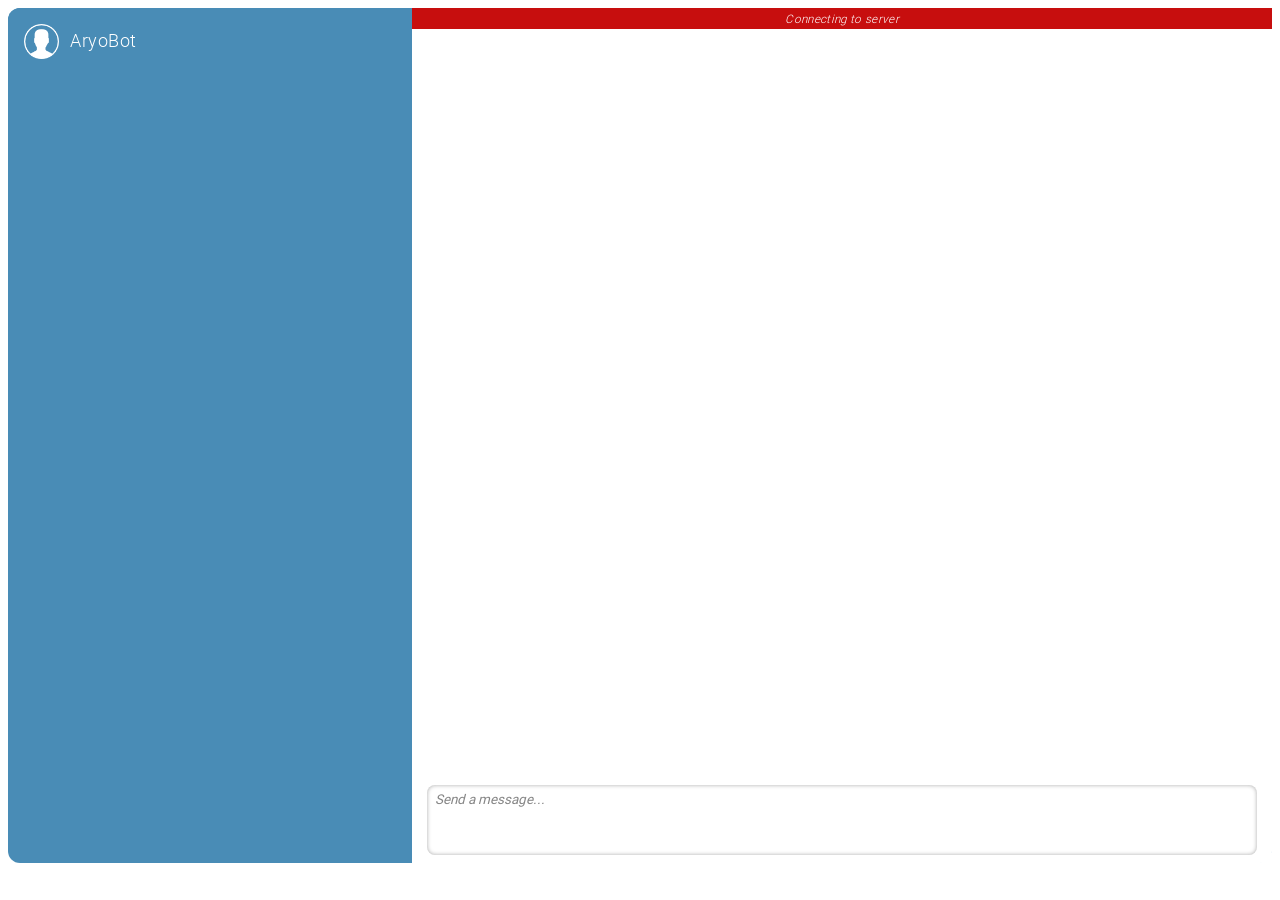
<file: mobile/index.html>
<!doctype html>
<html lang="en">
<head>
  <meta charset="utf-8">
  <meta http-equiv="X-UA-Compatible" content="IE=edge">
  <title>VIZRU</title>
  <meta name="viewport" content="width=device-width, initial-scale=1">
  <meta name="theme-color" content="#039962">
  <link rel="manifest" href="/mobile/manifest.json">
  <!-- <link rel="stylesheet" href="install.css"> -->
  <link rel="shortcut icon" href="/mobile/images/icon-256x256.png" type="image/x-icon">
  <meta name="apple-mobile-web-app-capable" content="yes">
  <meta name="apple-mobile-web-app-status-bar-style" content="black">
</head>
<body class="fullscreen">
  <div class="container">
  </div>
  <!-- <div id="installContainer" class="hidden">
    <button id="butInstall" type="button">
        Install
      </button>
    </div> -->
  <script src="/mobile/js/app.js"></script>
  <div class="glitchButton" style="position:fixed;top:20px;right:20px;"></div>
  <script src="/mobile/js/button.js"></script>
</body>
</html>	<meta charset="UTF-8">
    <meta content="width=device-width, initial-scale=1.0, maximum-scale=1.0, user-scalable=0" name="viewport">
    
    <script src="js/jquery-2.0.0.min.js"></script>
	<script src="js/socket.io.js"></script>
    <script src="js/jquery-ui.js"></script>
    <script src="js/underscore-min.js"></script>
    <script src="js/moment-with-locales.min.js"></script>


    <!-- Latest compiled and minified JavaScript -->
    <script src="js/bootstrap.min.js" crossorigin="anonymous"></script>
    <script src="js/bootstrap-tagsinput.js"></script>
    <link href="css/css.css" rel="stylesheet">
	<link rel="stylesheet" href="css/jquery-ui.css">
    <link rel="stylesheet" href="css/chat-ui-defaults.css">
	<link rel="stylesheet" href="css/style.css">
	<link rel="stylesheet" href="css/chat-ui-media.css">
    <link rel="stylesheet" href="css/chat-ui-themes.css">
    
   
        
 	<style>
    @import url(css/font-awesome.min.css);

  </style>
    <script>
   var Conf = {"_tdomain":"127.0.0.1","Id":{"AryoBot":"5d722d938dfa5d007166e5fa"},"ssl":true,"userId":188,"options":{"userName":"Me","theme":"","cssLinks":[],"startupText":"/start","description":"","attachment":false,"fullscreen":false,"textareaPlaceholder":"Send a message...","helpBtn":false,"helpBtnTooltip":"","iconColor":"#498cb6","footerText":"","menuConf":""},"chatInternalCall":false,"vizData":null,"clientDomain":"127.0.0.1"};
    var theme = 'de ult';
    if(Conf){
        Conf.tid =11;
        Conf.SocketDomain = 'https://127.0.0.1:8000';
    }
    if(Conf.options.theme) {
        theme = Conf.options.theme;
    }
    Conf.device = "desktop";

</script>


<body class="chatInFrame desktop">
<div class="window-minimal fullScreen">
         <div class="custColLeft" id="custColLeft">
          <header>
                 <section>
                    <img src="[data-uri]">
                     <h3>
                         Workflow Name
                         <small>Workflow Tag</small>
                     </h3>
                     <div class="chatActionIcons">
                        <span class="icon-panic-button" id="panicButton"></span>
                     </div>
                 </section>
             </header>
         </div>
         <div class="custColRight" id="custColRight">
             <div class="msgBody" id="messageBody">
             </div>
             <div class="errorMessage">
             </div>

             <footer id="msg_footer">
                 <div class="footerBody">
                 <div class="textAreaWrap">
                     <textarea name="message-to-send" id="message-to-send" placeholder="Type a Message"></textarea>
                       <label class="fileContainer">
                          <span class="icon-paper-clip"></span>
                          <input type="file" id="chatFileInput" name="fileInput">
                      </label>
                 </div>
                 <button class="sendBtn" id="cutomSendBtn">
                     <span class="icon-paper-plane"></span>
                 </button>
                 </div>
                              </footer>
						 <footer class="file-upload" id="file-upload_footer">
						 <ul>
								 <li><span class="icon-delete-file"></span></li>
						 </ul>
						 <div class="flex-group">
								 <input type="button" value="Cancel" class="btn btn-grey">
								 <input type="button" value="Submit" class="btn btn-green">
						 </div>
						</footer>
            </div>
       </div>
<script src="js/extchat.min.js"></script></body>
<script type="text/javascript">
    var isMobile = /iPhone|iPad|iPod|Android/i.test(navigator.userAgent);
            var element = document.getElementById('text');
            if (isMobile) {
                  console.log("using mobile",isMobile)
            } else {
                console.log("using desktop",isMobile)
            }
    </script>
<script type="text/javascript">
    $(function(){
        $("body").addClass( theme );
    });
</script>
</file>
<file: mobile/css/css.css>
@font-face {
  font-family: 'Roboto';
  font-style: normal;
  font-weight: 300;
  src: local('Roboto Light'), local('Roboto-Light'), url(../fonts/KFOlCnqEu92Fr1MmSU5fBBc9.ttf) format('truetype');
}
@font-face {
  font-family: 'Roboto';
  font-style: normal;
  font-weight: 400;
  src: local('Roboto'), local('Roboto-Regular'), url(../fonts/KFOmCnqEu92Fr1Mu4mxP.ttf) format('truetype');
}
@font-face {
  font-family: 'Roboto';
  font-style: normal;
  font-weight: 500;
  src: local('Roboto Medium'), local('Roboto-Medium'), url(../fonts/KFOlCnqEu92Fr1MmEU9fBBc9.ttf) format('truetype');
}
@font-face {
  font-family: 'Roboto';
  font-style: normal;
  font-weight: 700;
  src: local('Roboto Bold'), local('Roboto-Bold'), url(../fonts/KFOlCnqEu92Fr1MmWUlfBBc9.ttf) format('truetype');
}
</file>
<file: mobile/css/chat-ui-defaults.css>
body.chatInFrame {
  margin: 0;
  padding: 0;
  overflow: hidden;
}

body.chatInFrame.vizappchat  {
  background-color: transparent;
}
/*---         Full Screen:             */

.window-minimal, textarea {
  font-family: "Roboto", sans-serif;
  font-size: 9.75pt;
  color: #424242;
}

.smiley {
  position: fixed;
  bottom: 23px;
  right: 40px;
  cursor: pointer;
}

.window-minimal {
  border-top-left-radius: 8px;
  border-top-right-radius: 8px;
  border-bottom-left-radius: 12px;
  border-bottom-right-radius: 12px;
  width: 100%;
  position: fixed;
  height: 100%;
  bottom: 0px;
  background: #fff;
}

.window-minimal header {
  color: #fff;
  padding: 16px 18px 14px 16px;
  border-top-left-radius: 8px;
  border-top-right-radius: 8px;
  border-bottom-left-radius: 0;
  border-bottom-right-radius: 0;
}
.vizappchat .window-minimal header {
  padding: 8px 18px 9px 11px;
}

.window-minimal header section {
  display:-webkit-flex;
    display:-webkit-box;
    display:-moz-flex;
    display:-moz-box;
    display:-ms-flexbox;
  display: flex;
  flex-direction: row;
  flex-wrap: nowrap;
  justify-content: flex-start;
}

.window-minimal header section img {
  width: 35px;
  height: 35px;
  border-radius: 4px;
  margin: 0 11px 0 0;
}
.vizappchat .window-minimal header section img {
  width: 38px;
  height: 38px;
}

.window-minimal header section h3 {
  font-weight: 300;
  font-size: 13.15pt;
  margin: 0;
  letter-spacing: 0.035rem;
  line-height: 17px;
  display: flex;
  flex-direction: column;
  justify-content: center;
  max-width: 221px;
}

.window-minimal header section h3 small {
  display: block;
  font-size: 9pt;
  padding-top: 4.875pt;
  font-weight: 300;
}

.window-minimal header section .chatActionIcons > span {
  position: absolute;
  cursor: pointer;
  top: 7px;
  font-size: 25px;
  right: 4px;
}
.vizappchat .window-minimal header section .chatActionIcons > span {
  top: 4px;
  font-size: 20px;
}

.window-minimal .msgBody {
  height: calc(100vh - 136px);
  overflow-y: scroll;
  padding: 15px 18px;}
/*--- CARD STARTS: ---*/
.window-minimal .msgBody section, .window-minimal .msgBody article {
  display: flex;
  flex-direction: column;
  margin: 0 0 5px 0;
}

.window-minimal .msgBody section label, .window-minimal .msgBody article label {
  color: #424242;
  font-size: 9.5pt;
}

.window-minimal .msgBody section span.time, .window-minimal .msgBody article span.time {
  font-size: 7.785pt;
  color: #b7b7b7;
  text-align: right;
  display: block;
  padding: 0 4px;
  clear: both;
}

.window-minimal .msgBody section .thread, .window-minimal .msgBody article .thread {
  padding: 11px 15px;
  border-radius: 6px;
  margin: 4px 0 1px;
  width: 88%;
  font-size: 10.15pt;
  color: #545454;
  line-height: 14.5pt;
  word-wrap: break-word;
  min-height: 10px;
  box-sizing: border-box;
}

.window-minimal .msgBody section b, .window-minimal .msgBody article b {
  padding: 0 5px;
  margin: 4px 0 1px;
}

.window-minimal .msgBody section {
  align-items: flex-start;
  text-align: left;
}

.window-minimal .msgBody section .thread {
  background-color: #f0f0f0;
}

.window-minimal .msgBody article {
  align-items: flex-end;
  text-align: right;
}

.window-minimal .msgBody article .thread {
  background-color: #075685;
  text-align: left;
  border-radius: 14px 0 10px 14px;
  color: #fcfcfc;
}

.window-minimal .msgBody article span i {
  font-style: italic;
  color: #b84b4b;
  font-size: 8.475pt;
  margin: 0 15px 0 0;
}

.window-minimal .msgBody .card {
  margin: 4px 0 1px;
  width: 100%;
}

/*----------------------------- BASIC CARD  ---------------------------------------------*/
.window-minimal .msgBody .card {
    margin: 0px;
    width: 100%;
    border-radius: 7px;
    padding: 12px;
    display: inline-block;
    box-sizing: border-box;
    margin-bottom: 3px;
    position: relative;
    border-radius: 0px 12px 12px 10px;
}
.window-minimal .msgBody .card.card-full {
  padding: 0px;
}
.window-minimal .msgBody .card.Lblue {
  border: 1px solid #e5e5e5;
  background-color: #ebf8fc;
}
.card.list-card > div{
  margin-top: 8px;
  margin-bottom: 10px;
}
.window-minimal .msgBody .card.video-card, .window-minimal .msgBody .card.picture-card {padding: 0!important;}
/*----------------------------- BASIC CARD End  ---------------------------------------------*/
.window-minimal .msgBody .video-card video {
  border-top-left-radius: 7px;
  border-top-right-radius: 7px;
  width: 100%;
}
.window-minimal .msgBody .graph-card {
  border-radius: 7px;
  border: 1px solid #f0f0f0;
  padding: 11px 10px;
}

.window-minimal .msgBody .picture-card {
  border-radius: 7px;
  position: relative;
  overflow: hidden;
}

.window-minimal .msgBody .picture-card figure {
  border-top-left-radius: 7px;
  border-top-right-radius: 7px;
  margin: 0;
}

.window-minimal .msgBody .picture-card figure figcaption {
  margin: -10px 0 0 0;
  padding: 17px 2px 6px;
}
.window-minimal .msgBody .picture-card figure figcaption:empty{display: none;}
.window-minimal .msgBody .picture-card ul {
  position: absolute;
  right: 14px;
  top: 15px;
  border-radius: 5px;
  background-color: rgba(255, 255, 255, 0.55);
}

.window-minimal .msgBody .picture-card ul li {
  display: inline-block;
  font-size: 18px;
  padding: 6px 8px 6px;
  cursor: pointer;
}

.window-minimal .msgBody .picture-card ul li:first-child {
  margin-left: 0;
}

.window-minimal footer {
  padding: 13px 15px 8px 15px;
}

.window-minimal footer textarea {
  width: 100%;
  height: 63px;
  border: #fff;
  resize: none;
  font-size: 10.13pt;
  line-height: 15.75pt;
  color: #595959;
  padding: 4px 3px 3px 8px;
  border-radius: 6px;
  box-shadow: inset 0px 0px 4px 0px #ababab;
  -webkit-box-shadow: inset 0px 0px 4px 0px #ababab;
  -moz-box-shadow: inset 0px 0px 4px 0px #ababab;
  -o-box-shadow: inset 0px 0px 4px 0px #ababab;
}

.window-minimal footer textarea:focus {
  outline: none;
}
.textAreaWrap{position: relative;width: 100%;display: flex;flex-direction: row;align-items: center;}
.window-minimal footer textarea::placeholder {
  /* Chrome, Firefox, Opera, Safari 10.1+ */
  color: #858585;
  font-style: italic;
  font-size: 10.112pt;
}

.window-minimal footer textarea:-ms-input-placeholder {
  /* Internet Explorer 10-11 */
  color: #858585;
  font-style: italic;
  font-size: 10.112pt;
}

.window-minimal footer textarea::-ms-input-placeholder {
  /* Microsoft Edge */
  color: #858585;
  font-style: italic;
  font-size: 10.112pt;
}

.window-minimal footer .fileContainer {
  overflow: hidden;
  position: relative;
  padding: 0 0.5em;
  margin-left: 4px;
  cursor: pointer;
}

.window-minimal footer .fileContainer span {
  font-size: 21px;
}

.window-minimal footer .fileContainer [type="file"] {
  cursor: pointer;
  display: block;
  filter: alpha(opacity=0);
  opacity: 0;
  position: absolute;
  right: 0;
  text-align: right;
  top: 0;
}

.window-minimal .btn {
  border-radius: 5px;
  color: #fff;
  font-weight: 400;
  text-align: center;
  font-size: 9.75pt;
  padding: 9px 7%;
  border: 0;
  letter-spacing: 0.525pt;
  cursor: pointer;
  width: 47%;
}

.window-minimal.fullScreen {
  border-top-left-radius: 12px;
  border-top-right-radius: 12px;
  border-bottom-left-radius: 12px;
  border-bottom-right-radius: 15px;
  background-color: #498cb6;
  width: 100%;
  display: flex;
  flex-wrap: nowrap;
  flex-direction: row;
  justify-content: flex-start;
  align-items: flex-start;
  position: relative;
  right: 0;
  margin: auto;
}

.window-minimal.fullScreen .custColLeft {
  width: 25%;
  border-top-left-radius: 12px;
  border-top-right-radius: 0;
  border-bottom-right-radius: 0;
  background-color: #498cb6;
  position: relative;
}
.vizappchat .window-minimal.fullScreen .custColLeft {
  border-top-left-radius: 5px;
}
.window-minimal.fullScreen .custColRight {
  width: 75%;
  height: calc(100% - 64px);
  background-color: #fff;
  border-top-left-radius: 0;
  border-top-right-radius: 12px;
  border-bottom-left-radius: 0;
  border-bottom-right-radius: 12px;
}

.window-minimal.fullScreen header {
  border-top-left-radius: 12px;
  border-top-right-radius: 0;
  border-bottom-left-radius: 0;
  border-bottom-right-radius: 0;
}
.vizappchat .window-minimal.fullScreen header {
  border-top-left-radius: 5px;
}

.window-minimal.fullScreen footer textarea {
  border-radius: 8px;
  padding: 4px 3px 3px 8px;
  height: 70px;
}

.window-minimal footer.file-upload {
  display: none;
  position: relative;
  top: 25px;
}
.window-minimal footer.file-upload.active {
  display: block !important;
}
.window-minimal footer.file-upload .icon-delete-file {
  font-size: 20px;
  top: 5px;
  position: relative;
  color: #575757;
}

.window-minimal footer.file-upload .btn-green {
  background-color: #5bb649;
}

.window-minimal footer.file-upload .btn-grey {
  background-color: #424242;
}

.window-minimal footer.file-upload .flex-group {
  display: flex;
  flex-direction: row;
  justify-content: space-between;
}

.window-minimal footer.file-upload ul {
  margin: 0 0 10px 0;
  position: absolute;
  background-color: #fff;
  width: 96%;
  left: 0;
  padding: 10px 2% 15px;
  bottom: 49px;
  box-shadow: 0px -2px 7px #eaeaea;
}

.window-minimal footer.file-upload ul li {
  text-align: right;
  margin-top: -3px;
}

.window-minimal footer.file-upload ul li span {
  margin: 0 5px 0 10px;
  cursor: pointer;
}

/* .msgBody a.returntext:hover {
  background: rgba(0, 0, 0, 0.2);
}

.msgBody a.returntext {
  display: inline-block;
  padding: 1px 12px;
  background: rgba(0, 0, 0, 0.1);
  border-radius: 15px;
  cursor: pointer;
  margin: 1px 2px;
  transition: background 0.3s ease;
} */

.chatInFrame .ui-menu.ui-widget.ui-widget-content.ui-autocomplete {
  z-index: 60000;
}

.chatInFrame .ui-autocomplete {
  max-height: 100px;
  overflow-y: auto;
  overflow-x: hidden;
}

.chatInFrame .ui-widget.ui-widget-content {
  background: fff;
  border-radius: 8px 8px 0 0;
  box-shadow: 0 -1px 3px rgba(100, 100, 100, 0.1);
  border: none;
  margin: 0;
}

.chatInFrame .ui-menu .ui-menu-item-wrapper {
  padding: 7px;
  font-size: 14px;
}

.chatInFrame .ui-state-active:hover, .chatInFrame .ui-widget-content .ui-state-active {
  background: #6a6c75;
  border-color: #6a6c75;
}

.msgBody a.returntext {
  font-size: 9.10pt;
  color: #fff;
  background-color: #626662;
  border-radius: 17px;
  padding: 3px 18px 3px;
  margin: 7px 5px 1px 0;
  display: inline-flex;
  text-align: left;
  cursor: pointer;
  height: auto;
  font-weight: 300;
  letter-spacing: 0.035rem;
  align-items: center;
  transition: background-color 0.3s ease;
  justify-content: center;
}
.msgBody a.returntext.disabled,
.msgBody a.returntext.disabled:hover{
  background-color: #cccaca;
  color: #949494;
  cursor: not-allowed;
}


.msgBody a.returntext:hover, .msgBody a.returntext:active {
  background-color: #43b52c;
}
.window-minimal article .fa-paperclip {
  padding-right: 5px;
}
.window-minimal .errorMessage {
  display: none;
  padding: 4px 0 3px;
  text-align: center;
  background-color: #c70e0e;
  width: 100%;
  color: #fff;
  font-weight: 300;
  font-size: 8.75pt;
  letter-spacing: 0.256pt;
  position: absolute;
  top: 0;
  font-style: italic;
  z-index: 10;
  border-radius: 0;
}

.window-minimal .custColRight {
    position: relative;
}

/* new */

.window-minimal .list-card ul{
  margin: 0;
  padding: 0;
  display: block;
}
.window-minimal .list-card ul li{
  display: flex;
  -webkit-flex-direction: column; 
  flex-direction: column; 
  float: left;
  flex-wrap: nowrap;
  justify-content: flex-start;
  border-bottom: 1px solid #d6d6d6;
  padding-bottom: 8px;
  margin-bottom: 10px;
  width: calc(100% - 32px);
}
.window-minimal .list-card ul li.sliderItem{
  display: flex;
  -webkit-flex-direction: column; 
  flex-direction: column; 
  float: left;
  flex-wrap: nowrap;
  justify-content: flex-start;
  border-bottom: 1px solid #d6d6d6;
  padding-top: 13px;
  padding-bottom: 12px;
  padding-right: 14px;
  margin-bottom: 0;
  width: 100%;
  position: relative;
  transition: all .3s ease;
}
.window-minimal .list-card ul li.has-hover:hover,
.window-minimal .list-card .sliderItem.has-hover:hover{
  background-color: #c1e9f5;
}
.window-minimal .list-card ul li.md-gap{
  margin-bottom: 5px;
}
.window-minimal .list-card ul li.noborder{
  border: none !important;
}
.window-minimal .list-card.with-checkbox ul li{
  padding-left: 25px;
}
.window-minimal .list-card.with-icon ul li{
  padding-left: 56px;
}
.window-minimal .list-card ul li:last-child{
  border-bottom: 0;
  margin-bottom: 0;
}
.window-minimal .list-card ul li .checkBoxBlock{
  display: flex;
  align-items: flex-start;
  margin-left: 7px;
  margin-bottom: 0;
  position: relative;
}
.window-minimal .list-card ul li .checkBoxBlock input{
  position: absolute;
  top: -1px;
  left: -24px;
}
.window-minimal .list-card ul li small{
  font-size: 12px;
  font-weight: 300;
  font-style: italic;
  color: #02609b;
}
.window-minimal .list-card ul li .checkBoxBlock label{
  font-weight: 300;
  font-size: 14px;
  color: #424242;
  line-height: 20px;
  text-align: left;
  cursor: pointer;
}
/*----------------------------- TASK CARD ENDING ---------------------------------------------*/
.window-minimal .flexCol{
  display: flex;
  flex-direction: column; 
}
.window-minimal .fontMd{
  font-size: 13px;
  font-weight: 300;
}
.window-minimal .textBlock{
  font-size: 14px;
  font-weight: 300;
  line-height: 18px;
  position: relative;
}
.window-minimal .textBlock.with-icon{
  padding-left: 46px;
}
.window-minimal .textBlock span{
  margin-bottom: 10px;
}
.window-minimal .textBlock.with-icon .Iconwrap i{
  width: 33px;
  height: 33px;
  position: absolute;
  left: 0;
  top: 0;
  border-radius: 50%;
  background-color: #ec5f91;
  color: #fff;
  display: flex;
  align-items: center;
  justify-content: center;
  text-align: center;
  font-size: 18px;
}
/* hasCard styles */
.window-minimal .hasCard .cardHeader{
  background-color: #f0f0f0;
  padding: 11px 10px;
  border-radius: 7px;
  margin: 4px 0 1px;
  width: 100%;
  font-size: 10.15pt;
  color: #545454;
  line-height: 14.5pt;
  word-wrap: break-word;
  box-sizing: border-box;
  position: relative;
  margin-bottom: 20px;
}
.window-minimal .hasCard .cardHeader:after {
  width: 0; 
  height: 0; 
  border-left: 50px solid transparent;
  border-right: 50px solid transparent;
  border-top: 15px solid #f0f0f0;
  margin-top: -10px;
  z-index: 1;
  position: absolute;
  bottom: -14px;
  left: 17px;
  content: "";
}
.window-minimal .msgBody .thread.hasCard{
  background-color: transparent;
  border: none;
  padding: 0;
}
/* hasCard styles ending */

.window-minimal header section h3 small:empty {
    display: none;
}
.window-minimal .chatActionIcons{
  position: absolute;
  width: 78px;
  float: right;
  right: 15px;
  display: table;
  height: 40px;
}
.vizappchat .window-minimal .chatActionIcons{
  right: 38px;
}
.vizappchat .window-minimal .chatActionIcons > span:before{
  z-index: 125;
  position: relative;
}
.vizappchat .window-minimal .chatActionIcons > span:after{
  transition: all 0.3s ease-in-out;
  background-color: transparent;
  content: "";
  position: absolute;
  width: 25px;
  height: 25px;
  border-radius: 50%;
  left: 50%;
  top: 50%;
  z-index: 1;
  transform: translate(-50%, -50%);
}
.vizappchat .window-minimal .chatActionIcons > span:hover:after{
  background-color: #3d6680;
}
/*Card with slider*/

.window-minimal .sliderOverflowwrap{
  width: 100%;
  height: 274px;
  overflow: hidden;
}
.device .window-minimal .sliderOverflowwrap{
  overflow: auto;
}
.window-minimal .sliderItem {
    display: flex;
    -webkit-flex-direction: column;
    flex-direction: column;
    float: left;
    flex-wrap: nowrap;
    justify-content: flex-start;
    border-bottom: 1px solid #d6d6d6;
    padding-bottom: 8px;
    margin-bottom: 10px;
    width: 100%;
}
.window-minimal .sliderOverflowwrap .sliderItem:last-child {
  border-bottom: none;
}
.window-minimal .sliderOverflowwrap .cardSlidebtnArrows{
  position: absolute;
  bottom: 8px;
  right: -35px;
  /* background-color: #fafafa;
  border-top-left-radius: 10px;
  border-bottom-left-radius: 10px;
  border: 1px solid #e0e0e0; */
  border-right: 0;
  display: flex;
  flex-direction: column;
  padding: 10px 0 5px 7px;
  height: 80px;
  width: 34px;
  box-sizing: border-box;
  z-index: 99;
  transform: rotateY(180deg);
  /*display: none;*/
}
.window-minimal button.upClick,
.window-minimal button.downClick{
  border: none;
  width: 100%;
  height: 23px;
  background-color: transparent;
  font-size: 19px;
  padding: 0;
  float: left;
  color: #8998a1;
  cursor: pointer;
  outline: none !important;
}
button.upClick:hover,
button.downClick:hover{
  color: #3f6e8b;
}
button.upClick{
  margin-bottom: 12px;
}
button .icon-play-button{
  float: left;
  position: relative;
}
button .icon-play-button:before{
  position: absolute;
  top: -5px;
  left: 4px;
}
button.upClick .icon-play-button:before{
  transform: rotate(30deg);
  display: inline-block;
}
button.downClick .icon-play-button:before{
  transform: rotate(-30deg);
  display: inline-block;
  top: -15px;
}
.device .window-minimal footer#msg_footer {
    padding-right: 7px;
    padding-left: 7px;
    position: relative;
    padding-bottom: 5px;
    justify-content: flex-start;
}
.device .fullScreen footer textarea{
  width: 100%;
  border-radius: 10px;
  -webkit-appearance: none;
  box-shadow: inset 0px 0px 4px 0px #ababab;
  -webkit-box-shadow: inset 0px 0px 4px 0px #ababab;
  -moz-box-shadow: inset 0px 0px 4px 0px #ababab;
  -o-box-shadow: inset 0px 0px 4px 0px #ababab;
  height: 38px;
  padding-right: 48px;
}
.device .window-minimal footer .fileContainer{
  position: absolute;
  bottom: 9px;
  right: 8px;
}
.device .window-minimal footer .sendBtn{
  width: 44px;
  float: right;
  height: 38px;
  font-size: 23px;
  color: #b0b0b0;
  text-align: center;
  padding-top: 0px;
  box-sizing: border-box;
  border: none;
  background-color: transparent;
  padding-right: 4px;
  outline: none;
}
.device .window-minimal footer .textAreaWrap{
  flex: 1;
  position: relative;
}

.device .window-minimal header section .chatActionIcons span{
  right: 40px;
  top: 5px;
}
.iframeFull .window-minimal header section .chatActionIcons span{
  right: 8px;
}
.device .window-minimal .msgBody section .thread, .device .window-minimal .msgBody article .thread {
  width: 88%;
}
.device .fullScreen .custColRight {
  border-top-right-radius: 0px;
}
.device .window-minimal footer.file-upload {
  top: 2px;
}

#smile-svg,
#close-svg{
  background-color: #498CB6;
}
.window-minimal .fileContainer input[disabled="disabled"]{
  height: 28px;
  z-index: 12;
  cursor: not-allowed !important;
  opacity: 1 !important;
  background-color: rgba(255,255,255,0.6);
  color: transparent;
  padding-right: 60px;
}

.window-minimal .fileContainer input[disabled="disabled"]::-ms-value{
  background-color: #fff !important;
  color: #fff !important;
}
.device .window-minimal header section h3 {
    font-size: 12pt;
}
.window-minimal .sendBtn{display: none; cursor: pointer;}
.device .sendBtn{display: block;}
.window-minimal .file-upload .icon-delete-file{cursor: pointer;}
.device .window-minimal footer textarea{
  border: 1px solid #d2d2d2;
}
.window-minimal input,
.window-minimal textarea,
.window-minimal button,
.window-minimal select,
.window-minimal a {
  -webkit-tap-highlight-color: rgba(0,0,0,0);
}




.window-minimal .msgBody .card.drop-zone {
  width: 100%;
  height: 100px;
  border: 1px dashed #00b897;
  border-radius: 7px;
  font-size: 10.3pt;
  color: #424242;
  display: flex;
  align-items: center;
  justify-content: center;
  background-color: #ebf8fc;
  cursor: pointer;
}

.window-minimal .drop-zone input {
      position: absolute;
      cursor: pointer;
      left: 0px;
      top: 0px;
}

.window-minimal .drop-zone.mouse-over {
      border: 2px dashed rgba(0,0,0,.5);
      color: rgba(0,0,0,.5);
  }
.window-minimal .msgBody .thread .file-itemWrap{
  width: 100%;
  display: inline-block;
}
.window-minimal .msgBody .thread .file-item{
  width: 100%;
  height: auto;
  border: 1px dashed #00b897;
  border-radius: 7px;
  background-color: #ebf8fc;
  padding: 15px;
  margin-bottom: 10px;
  position: relative;
}
.window-minimal .thread.hasCard .file-itemWrap .file-item:last-of-type{
   margin-bottom: 5px !important;
}
.window-minimal .filesRemove{
    position: absolute;
    width: 20px;
    height: 20px;
    border-radius: 50%;
    top: 4px;
    right: 4px;
    cursor: pointer;
    display: flex;
    align-items: center;
    justify-content: center;
    font-size: 8px;
    color: #919191;
    transition:all .3s ease;
}
.window-minimal .filesRemove:hover{background-color: #eee;}
.window-minimal .filesUploaded{
    position: absolute;
    width: 20px;
    height: 20px;
    border-radius: 50%;
    top: 4px;
    right: 4px;
    cursor: pointer;
    display: flex;
    align-items: center;
    justify-content: center;
    font-size: 15px;
    color: #00b897;
    transition:all .3s ease;
}
.window-minimal .file-item .file-itemsBox .file-item-fields{
  display: flex;
  align-items: flex-start;
  margin-bottom: 12px;
  width: 85%;
}
.window-minimal .file-itemsBox{
  width: 100%;
  display: inline-block;
}
.window-minimal .file-item .file-itemsBox .file-item-fields:last-child{
  margin-bottom: 0;
}
.window-minimal .file-item .file-item-fields .file-icon{
  margin-right: 25px;
  font-size: 15.5pt;
  width: 18px;
}
.window-minimal .file-item .file-itemsBox .file-item-fields .file-name,
.window-minimal .file-item .file-itemsBox .file-item-fields .file-categorySelect,
.window-minimal .file-item .file-itemsBox .file-item-fields .file-tagInput{
  flex: 1;
}
.window-minimal .file-item .file-itemsBox .file-item-fields .file-name{
  overflow: hidden;
    display: inline-block;
    white-space: nowrap;
    text-overflow: ellipsis;
}
.window-minimal .file-item .file-itemsBox .file-item-fields .file-tagInput{
  width: calc(100% - 44px);
}
.window-minimal .file-item .file-itemsBox .file-items .file-name{
  overflow: hidden;
  display: inline-block;
  text-overflow: ellipsis;
  white-space: nowrap;
}
.window-minimal .file-item .form-control,
.window-minimal .file-tagInput .bootstrap-tagsinput{
  border: none ;
  border-bottom: 1px solid #b8b8b8;
  background-color: transparent;
  border-radius: 0 ;
  box-shadow: none;
  height: 22px;
  width: 100%;
}
.window-minimal .uploadSuccess .file-tagInput .bootstrap-tagsinput,
.window-minimal .uploadError .file-tagInput .bootstrap-tagsinput,
.window-minimal .started .file-tagInput .bootstrap-tagsinput{
  border-bottom: none;
}
.window-minimal .file-tagInput .bootstrap-tagsinput{
      height: auto !important;
    padding-bottom: 3px;
    max-height: 190px;
    overflow: auto;
}
.window-minimal .file-item .form-control:focus,
.window-minimal .file-tagInput .bootstrap-tagsinput:focus,
.window-minimal .bootstrap-tagsinput input:focus{
  box-shadow: none !important;
  outline: none !important;
}
.window-minimal input.file-category::-webkit-calendar-picker-indicator {
              opacity: 100;
           }
.window-minimal .clickHere {
  position: absolute;
  cursor: pointer;
  left: 32%;
  top: 43%;
  margin-left: -50px;
  margin-top: 20px;
  line-height: 26px;
  color: white;
  font-size: 12px;
  width: 100px;
  height: 26px;
  border-radius: 4px;
  background-color: #3b85c3;

}

  .window-minimal .clickHere:hover {
      background-color: #4499DD;

  }
  .window-minimal .chatActionBtn{
    font-size: 9.10pt;
    color: #fff;
    background-color: #626662;
    border-radius: 17px;
    padding: 5px 16px 5px;
    margin: 5px 10px 1px 0;
    display: inline-block;
    text-align: left;
    cursor: pointer;
    font-weight: 300;
    letter-spacing: 0.035rem;
    transition: background-color 0.3s ease;
    border: none;
  }
  .window-minimal .chatActionBtn:hover {
    background-color: #43b52c;
}
.window-minimal .file-btns{
  width: 100%;
  display: inline-block;
}
.window-minimal .file-btns.right{
  text-align: right;
}
.window-minimal .file-btns.right .chatActionBtn{
  margin-right: 0;
  margin-left: 10px;
}
.window-minimal .file-tagInput{
  word-break: break-word;
}
.window-minimal .progress {
    height: 8px;
    margin-bottom: 0px;
    overflow: hidden;
    background-color: #d1d1d1;
    border-radius: 4px;
    -webkit-box-shadow: none;
    box-shadow: none;
    margin-top: 10px
}
.window-minimal .progress-bar {
    float: left;
    width: 0;
    height: 100%;
    font-size: 12px;
    line-height: 20px;
    color: #fff;
    text-align: center;
    background-color: #5f717a;
    -webkit-transition: width .6s ease;
    -o-transition: width .6s ease;
    transition: width .6s ease;
}
.window-minimal .progress-bar-info {
    background-color: #5bc0de;
}
.window-minimal * {
  -webkit-box-sizing: border-box;
  -moz-box-sizing: border-box;
  box-sizing: border-box;
}
.window-minimal *:before,
.window-minimal *:after {
  -webkit-box-sizing: border-box;
  -moz-box-sizing: border-box;
  box-sizing: border-box;
}
.window-minimal .file-tagInput input::-webkit-input-placeholder{
   font-style: italic;
   color: #a3aaac;
}
.window-minimal .file-tagInput input:-moz-placeholder{
   font-style: italic;
   color: #a3aaac;
}
.window-minimal .file-tagInput input::-moz-placeholder {
   font-style: italic;
   color: #a3aaac;
}
.window-minimal .file-tagInput input:-ms-input-placeholder {  
   font-style: italic;
   color: #a3aaac;
}

.window-minimal .progress{display: none;}

.window-minimal .file-categorySelect input::-webkit-input-placeholder{
   color: #a3aaac;
}
.window-minimal .file-categorySelect input:-moz-placeholder{
   color: #a3aaac;
}
.window-minimal .file-categorySelect input::-moz-placeholder {
   color: #a3aaac;
}
.window-minimal .file-categorySelect input:-ms-input-placeholder {  
   color: #a3aaac;
}
.window-minimal .filesUploaded{display: none;}
.window-minimal .bootstrap-tagsinput input{
  background-color: transparent;
  border: none;
  width: auto;
  max-width: 100%;
}

.window-minimal .bootstrap-tagsinput .tag.label {
    border-radius: 10px;
    padding: 2px 6px;
    border: solid 1px #9da9ac;
    color: #555657;
    font-size: 10pt;
    background: #e1f1f7;
    line-height: 15px;
    margin-right: 5px;
    position: relative;
    display: inline-block;
    transition: all .3s ease;
    margin-bottom: 5px;
    margin: 2px 2px;
    cursor: pointer;
    margin-left: 0;
    text-align: left;
    vertical-align: baseline;
    white-space: normal;
    min-height: 22px;
    word-break: break-all;
}


.window-minimal .bootstrap-tagsinput .tag [data-role="remove"] {
    margin-left: 6px;
    cursor: pointer;
    width: 100%;
    font-size: 7.68pt;
    position: absolute;
    right: 0;
    height: 100%;
    top: 0;
    align-items: center;
    justify-content: center;
    background-color: rgba(225, 241, 247, 0.6);
    color: #333;
    font-family: 'icomoon' !important;
    speak: none;
    font-style: normal;
    font-weight: normal;
    font-variant: normal;
    text-transform: none;
    line-height: 1;
    -webkit-font-smoothing: antialiased;
    display: none;
    border-radius: 10px;
}
.window-minimal .bootstrap-tagsinput .tag:hover [data-role="remove"]{
  display: flex;
}
.window-minimal .bootstrap-tagsinput .tag [data-role="remove"]:before {
    content: "\e982";
}
.window-minimal .filesRetry{
    display: none;
   margin-bottom: 12px;
    color: #dc1f11;
    width: 100%;
    cursor: pointer;
    height: 20px;
    float: left;
}
.window-minimal .filesRetry i{
  position: relative;
  top: 2px;
  font-size: 16px;
}
.window-minimal .aryo-info-list-inline{
  display: inline-block;
  padding-bottom: 6px;
  margin-bottom: 0;
  padding-top: 6px;
}
.window-minimal .aryo-info-list-inline .list-item-left,
.window-minimal .aryo-info-list-inline .list-item-right{
  display: block;
  padding-top: 3px;
  padding-bottom: 3px;
}
.window-minimal .aryo-info-list-inline .list-item-left{
  float: left;
  line-height: 25px;
}
.window-minimal .aryo-info-list-inline .list-item-right{
  float: right;
}
.window-minimal .checkBoxOptions.right-align{
  text-align: right;
}
.window-minimal .checkBoxOptions.fixed-actions{
  text-align: right;
  background-color: #ebf8fc;
}
.window-minimal .in-card-btns{
  background-color: #c1e9f5;
  min-height: 20px;
  padding-bottom: 2px;
  padding-top: 2px;
  padding-right: 13px;
  padding-left: 13px;
  color: #424242;
  text-decoration: none;
  display: block;
  border-radius: 12px;
  line-height: 20px;
  border: 1px solid #c1e9f5;
  word-break: break-all;
}
.window-minimal .sliderItem.has-hover:hover .in-card-btns{
  text-decoration: none;
  border-color: #41a3be;
  background-color: #d7f2fa;
}
.window-minimal .sliderItem.has-hover{
  padding-left: 12px;
  padding-right: 12px;
  transition: background 0.3s ease;
}
.window-minimal .sliderOverflowInner{
  display: inline-block;
}
/*.sliderOverFlowing .cardSlidebtnArrows{
  display: block;
}
.sliderBtmPos .cardSlidebtnArrows button.downClick{
  opacity: 0.2;
}
.sliderTopPos .cardSlidebtnArrows button.upClick{
  opacity: 0.2;
}*/
.window-minimal .footerBody{
  display: flex;
  flex-direction: row;
  justify-content: space-between;
  align-items: center;
}
.window-minimal .footerBottomBox{
  margin-top: 5px;
  margin-left: 5px;
}
.window-minimal .list-block .list-block-child:only-child{
  border-bottom: none !important;
}

/* buttons and info blocks */
.solid-btn { display: inline-block;text-overflow: ellipsis; white-space: nowrap;overflow: hidden;text-align: center;padding: 1px 15px;font-size: 9.7pt;letter-spacing: .2pt;background-color: #a4acb3;display: inline-block;text-overflow: ellipsis;white-space: nowrap;overflow: hidden;min-width: 95px;transition:all .3s ease;text-align: center;height: 24px;color:#fff;}   
.solid-btn.sb-green{background-color:#00b897;border:1px solid #00b897;color: #fff;}
.solid-btn.sb-green:hover{background-color:#00a587}
.solid-btn.sb-blue{background-color:#009ad0;border:1px solid #009ad0;color: #fff;}
.solid-btn.sb-blue:hover{background-color:#008abd}
.solid-btn.sb-red{background-color:#ff7f7a;border:1px solid #ff7f7a;color: #fff;}
.solid-btn.sb-red:hover{background-color:#e76965}
.solid-btn.sb-orange{background-color:#fc930a;border:1px solid #fc930a;color: #fff;}
.solid-btn.sb-orange:hover{background-color:#df8005}
.solid-btn.sb-grey{background-color:#a4acb3;border:1px solid #a4acb3;color: #fff;}
.solid-btn.sb-grey:hover{background-color:#9b9da0}
.solid-btn.sb-darkgrey{background-color:#626662;border:1px solid #626662;color: #fff;}
.solid-btn.sb-darkgrey:hover{background-color:#474747}
.solid-btn.inactive, .solid-btn.sb-green.inactive,.solid-btn.sb-blue.inactive,.solid-btn.sb-red.inactive,.solid-btn.sb-orange.inactive,.solid-btn.sb-grey.inactive, .solid-btn.disabled, .solid-btn.sb-green.disabled,.solid-btn.sb-blue.disabled,.solid-btn.sb-red.disabled,.solid-btn.sb-orange.disabled,.solid-btn.sb-grey.disabled, .solid-btn.sb-green:disabled,.solid-btn.sb-blue:disabled,.solid-btn.sb-red:disabled,.solid-btn.sb-orange:disabled,.solid-btn.sb-grey:disabled{background-color:#fff !important;border-color:#c2bec0 !important;color:#c2bec0 !important;cursor: not-allowed !important;}
.solid-btn.sb-green.inactive:hover,.solid-btn.sb-blue.inactive:hover,.solid-btn.inactive:hover,.solid-btn.sb-red.inactive:hover,.solid-btn.sb-orange.inactive:hover,.solid-btn.sb-grey.inactive:hover,.solid-btn.sb-green.disabled:hover,.solid-btn.sb-blue.disabled:hover,.solid-btn.disabled:hover, .solid-btn.sb-red.disabled:hover,.solid-btn.sb-orange.disabled:hover,.solid-btn.sb-grey.disabled:hover,.solid-btn.sb-green:disabled:hover,.solid-btn.sb-blue:disabled:hover,.solid-btn.sb-red:disabled:hover,.solid-btn.sb-orange:disabled:hover,.solid-btn.sb-grey:disabled:hover{background-color:#fff !important;cursor: not-allowed !important;}
.half-radius{border-radius: 22px;}
.semi-radius{border-radius: 4px;}
a.solid-btn {cursor: pointer;}

.line-btn { display: inline-block;text-overflow: ellipsis; white-space: nowrap;overflow: hidden;text-align: center;padding: 1px 15px;font-size: 9.7pt;letter-spacing: .2pt;background-color: #a4acb3;display: inline-block;text-overflow: ellipsis;white-space: nowrap;overflow: hidden;min-width: 95px;transition:all .3s ease;text-align: center;height: 24px;color:#fff;}   
.line-btn.lb-green{background-color:#fff;border:1px solid #00b897;color: #00b897;}
.line-btn.lb-green:hover{background-color:#00b897;color: #fff;}
.line-btn.lb-blue{background-color:#fff;border:1px solid #009ad0;color: #009ad0;}
.line-btn.lb-blue:hover{background-color:#009ad0;color: #fff;}
.line-btn.lb-red{background-color:#fff;border:1px solid #ff7f7a;color: #ff7f7a;}
.line-btn.lb-red:hover{background-color:#ff7f7a;color: #fff;}
.line-btn.lb-orange{background-color:#fff;border:1px solid #fc930a;color: #fc930a;}
.line-btn.lb-orange:hover{background-color:#fc930a;color: #fff;}
.line-btn.lb-grey{background-color:#fff;border:1px solid #a4acb3;color: #a4acb3;}
.line-btn.lb-grey:hover{background-color:#a4acb3;color: #fff;}
.line-btn.lb-darkgrey{background-color:#fff;border:1px solid #626662;color: #626662;}
.line-btn.lb-darkgrey:hover{background-color:#626662;color: #fff;}

.line-info-block { display: inline-block;text-overflow: ellipsis; white-space: nowrap;overflow: hidden;text-align: center;padding: 1px 15px;font-size: 9.7pt;letter-spacing: .2pt;background-color: #a4acb3;display: inline-block;text-overflow: ellipsis;white-space: nowrap;overflow: hidden;min-width: 95px;transition:all .3s ease;text-align: center;height: 24px;color:#fff;}   
.line-info-block.lib-green{background-color:#fff;border:1px solid #00b897;color: #00b897;}
.line-info-block.lib-blue{background-color:#fff;border:1px solid #009ad0;color: #009ad0;}
.line-info-block.lib-red{background-color:#fff;border:1px solid #ff7f7a;color: #ff7f7a;}
.line-info-block.lib-orange{background-color:#fff;border:1px solid #fc930a;color: #fc930a;}
.line-info-block.lib-grey{background-color:#fff;border:1px solid #a4acb3;color: #a4acb3;}
.line-info-block.lib-darkgrey{background-color:#fff;border:1px solid #626662;color: #626662;}

.is-infoBlock {
   min-width: 92px;
   display: inline-flex;
   min-height: 26px;
   font-size: 13px;
   text-align: center;
   justify-content: center;
   align-items: center;
   background-color:#a4acb3;
   padding-left:10px;
   padding-right:10px;
   color:#fff;
}
.is-infoBlock.infoBlock-green,
.is-infoBlock.infoBlock-blue,
.is-infoBlock.infoBlock-orange,
.is-infoBlock.infoBlock-grey,
.is-infoBlock.infoBlock-red{
   color: #fff;
}

.is-infoBlock.infoBlock-green {
   background-color: #24bfa8;
}
.is-infoBlock.infoBlock-blue {
   background-color: #3abae8;
}
.is-infoBlock.infoBlock-orange {
   background-color: #fbae42;
}
.is-infoBlock.infoBlock-grey {
   background-color: #a4acb3;
}
.is-infoBlock.infoBlock-red {
   background-color: #ff8181;
}
.is-tagBlock {
   min-width: 86px;
   display: inline-flex;
   min-height: 24px;
   font-size: 12px;
   text-align: center;
   justify-content: center;
   align-items: center;
   background-color:#fff;
   border:1px solid #a4acb3;
   padding-left: 15px;
   padding-right: 15px;
   color:#fff;
   line-height: 22px;
}
.is-tagBlock.tagBlock-green,
.is-tagBlock.tagBlock-blue,
.is-tagBlock.tagBlock-orange,
.is-tagBlock.tagBlock-grey,
.is-tagBlock.tagBlock-red{
   color: #9fa1a3;
}
.is-tagBlock.tagBlock-green {
   border-color: #24bfa8;
}
.is-tagBlock.tagBlock-blue {
   border-color: #3abae8;
}
.is-tagBlock.tagBlock-orange {
   border-color: #fbae42;
}
.is-tagBlock.tagBlock-grey {
   border-color: #a4acb3;
}
.is-tagBlock.tagBlock-red {
   border-color: #ff8181;
}
/* buttons and info blocks ending */

.window-minimal .grid{
  display: inline-block;
  width: 100%;
}
.window-minimal .flex-row{
  display: inline-flex;
}
.window-minimal .align-stretch{
  align-items: stretch;
}
.window-minimal .font-500{
  font-weight: 500;
}
.window-minimal .chat-actions{
  text-align: right;
}
.window-minimal .col-md{
  width: 50%;
  display: inline-block;
}
.window-minimal .col-sm{
  width: 30%;
  display: inline-block;
}
.window-minimal .col-xs{
  width: 25%;
  display: inline-block;
}
.window-minimal .col-lg{
  width: 75%;
  display: inline-block;
}
.window-minimal .form-control{
  width: 100%;
  height: 28px;
  background-color: transparent;
  border: none;
  border-bottom: 1px solid #919191;
  outline: none;
  border-radius: 0;
  box-shadow: none;
  padding: 0 14px 0px 0;
}
.window-minimal .form-control:hover,
.window-minimal .form-control:focus{
  outline: none;
  box-shadow: none;
}
.window-minimal .form-inline .form-control {
  display: inline-block;
  width: auto;
  vertical-align: middle;
}
.window-minimal .form-inline .chat-form-group {
  width: auto;
  display: inline-block;
}
.mt5{
  margin-top: 5px !important;
}
.mt10{
  margin-top: 10px !important;
}
.mt15{
  margin-top: 15px !important;
}
.mt20{
  margin-top: 20px !important;
}
.mb5{
  margin-bottom: 5px !important;
}
.mb10{
  margin-bottom: 10px !important;
}
.mb15{
  margin-bottom: 15px !important;
}
.mb20{
  margin-bottom: 20px !important;
}
.ml5{
  margin-left: 5px !important;
}
.ml10{
  margin-left: 10px !important;
}
.ml15{
  margin-left: 15px !important;
}
.ml20{
  margin-left: 20px !important;
}
.mr5{
  margin-right: 5px !important;
}
.mr10{
  margin-right: 10px !important;
}
.mr15{
  margin-right: 15px !important;
}
.mr20{
  margin-right: 20px !important;
}

/* Custom radio */
.window-minimal .minimalRadio{
  display: inline-block;
  position: relative;
}
.window-minimal .minimalRadio > label > input[type="radio"] {
  display: none;
  position: absolute;
  top: -1px;
  left: -24px;
}
.window-minimal .minimalRadio > label {
  min-height: 18px;
  display: inline-block;
  padding-left: 26px;
  position: relative;
  padding-bottom: 0;
  margin-bottom: 0;
  cursor: pointer;
}
.window-minimal .card.with-checkbox .minimalRadio > label .inputRadioHelper{
  left: -14px;
}
.window-minimal .card.with-checkbox .minimalRadio > label{
  padding-left: 5px;
}
.window-minimal .minimalRadio > label .inputRadioHelper {
    content: "";
    width: 14px;
    height: 14px;
    display: block;
    position: absolute;
    left: 5px;
    top: 2px;
    border: solid 1px #b9b9b9;
    border-radius: 50%;
    background-color: #fff;
}
.window-minimal .minimalRadio > label .inputRadioHelper:after {
    background-color: transparent;
    top: 2px;
    left: 2px;
    content: "";
    width: 8px;
    height: 8px;
    position: absolute;
    border-radius: 50%;
}
.window-minimal .minimalRadio > label > input:checked + .inputRadioHelper:after {
    background-color: #7095a1;
}
.window-minimal .minimalRadio.dark > label > input:checked + .inputRadioHelper:after {
    color: #777a7c;
}
.window-minimal .minimalRadio.large > label .inputRadioHelper {
  width: 17px;
  height: 17px;
  top: 3px;
  left: 2px;
}
.window-minimal .minimalRadio.large > label .inputRadioHelper:after {
    font-size: 15px;
}
.window-minimal .hide{display: none !important;}

.window-minimal .inline-list{
  display: inline-block;
}
.window-minimal .inline-list li{
  display: inline-flex;
  margin-left: 8px;
}
.window-minimal .float-right{
  float: right !important;
}
.window-minimal .btnfade{
  opacity: 0.5;
}

/* Chat Dynamic menu */
.window-minimal .dropbtn {
  background-color: #3498DB;
  color: white;
  padding: 16px;
  font-size: 16px;
  border: none;
  cursor: pointer;
}
.window-minimal .dropbtn:hover, .dropbtn:focus {
  background-color: #2980B9;
}
.window-minimal .dropdown {
  position: relative;
  display: inline-block;
}
#chatMenuDropdown {
  display: none;
  position: absolute;
  min-width: 176px;
  z-index: 125;
  right: 0;
  top: 40px;
  border-radius: 5px;
  overflow: visible;
  background-color: #ffffff;
  border: 1px solid #ededed;
  -webkit-box-shadow: 0px 7px 41px 0px rgba(0,0,0,.13);
  -moz-box-shadow: 0px 7px 41px 0px rgba(0,0,0,.13);
  box-shadow: 0px 7px 41px 0px rgba(0,0,0,.13);
  -webkit-background-clip: padding-box;
  -moz-background-clip: padding;
  background-clip: padding-box;
}
#chatMenuDropdown:before {
    border-bottom: solid 8px #ededed;
    border-left: solid 8px transparent;
    border-right: solid 8px transparent;
    left: auto;
    right: 7px;
    display: block;
    content: "";
    position: absolute;
    width: 0;
    height: 0;
    top: -8px;
}
#chatMenuDropdown:after {
    border-bottom: solid 7px #fff;
    border-left: solid 7px transparent;
    border-right: solid 7px transparent;
    left: auto;
    right: 8px;
    display: block;
    content: "";
    position: absolute;
    width: 0;
    height: 0;
    top: -6px;
}
#chatMenuDropdown .dropdown-menu > li > a {
  color: #666;
  padding: 7px 20px 8px;
  text-decoration: none;
  display: block;
  font-size: 10.10pt;
}
#chatMenuDropdown > .dropdown-menu > li > a:hover {background-color: #f0f2f2}
#chatMenuDropdown.show {display:block;}
#chatMenuDropdown > .dropdown-menu{
  padding-left: 0;
  margin-bottom: 5px;
  margin-top: 5px;
}
#chatMenuDropdown > .dropdown-menu li{
  list-style: none;
  display: inline-block;
  width: 100%;
}
#chatMenuDropdown > .dropdown-menu li.dropdown-header{
  color: #525253;
  font-size: 10pt;
  padding-left: 20px;
  border-bottom: 1px solid #d7d8d9;
  padding-bottom: 9px;
  padding-top: 8px;
  font-weight: 500;
  letter-spacing: 0.10pt;
  margin-bottom: 2px;
}
/* li.has-submenu:hover{
  max-height: 200px;
    transition: max-height 1s ease-in-out;
} */
.window-minimal li.has-submenu .dropdown-menu-child {
  display: block;
  background-color: #d7dee2;
}
.window-minimal .dropdown-menu-child li a{
  padding-left: 25px !important;
}
.window-minimal .animenu__nav__dropdown > li:first-child > a:after {
  content: '';
  position: absolute;
  height: 0;
  width: 0;
  left: 1em;
  top: -6px;
  border: 6px solid transparent;
  border-top: 0;
  border-bottom-color: inherit;
}

/*  */

/* Read More card */
.window-minimal .long-content p{
  max-height: 200px;
  overflow: hidden;
  margin-bottom: 0;
  transition: max-height 0.5s cubic-bezier(0, 1, 0, 1);
}
.window-minimal .long-content.view-full p{
  max-height: 1000px;
  transition: max-height 1s ease-in-out;
}
.window-minimal .long-content.view-full .read-more-content{
  display: none;
}
.window-minimal .read-more-content{
  color: #697d84;
    position: relative;
    width: 100%;
    display: inline-block;
    margin-top: 3px;
    text-align: right;
    padding-right: 10px;
    font-size: 10pt;
    cursor: pointer;
}
.window-minimal .read-more-content:hover{
  text-decoration: underline;
}
.window-minimal .read-more-content:before{
  position: absolute;
  height: 20px;
  top: -20px;
  left: 0;
  content: "";
  width: 100%;
}
.window-minimal .card.Lblue .read-more-content:before{
  background: rgb(235, 248, 252);
  background: linear-gradient(180deg, rgba(235, 248, 252,0) 0%, rgba(235, 248, 252,0.8575805322128851) 45%, rgba(235, 248, 252,1) 82%, rgba(235, 248, 252,1) 100%);
}
.window-minimal .card.white-bg .read-more-content:before{
  background: rgb(235, 248, 252);
  background: linear-gradient(180deg, rgba(235, 248, 252,0) 0%, rgba(235, 248, 252,0.8575805322128851) 45%, rgba(235, 248, 252,1) 82%, rgba(235, 248, 252,1) 100%);
}
/* */

/* For DashBoardChat*/
#internalChatWrap .window-minimal.fullScreen{
  display: block;
}
#internalChatWrap .window-minimal.fullScreen .custColLeft,
#internalChatWrap .window-minimal.fullScreen .custColRight{
  width: 100%;
}
#internalChatWrap .window-minimal .chatActionIcons {
  position: absolute;
  width: 44px;
  float: right;
  right: 15px;
  top: 5px;
  display: flex;
  height: 31px;
  justify-content: space-between;
}
#internalChatWrap .window-minimal header section .chatActionIcons span {
  top: auto;
  right: auto;
  cursor: pointer;
  font-size: 18px;
  position: relative;
  display: flex;
  align-items: center;
}
#internalChatWrap .window-minimal header {
  padding: 10px 18px 10px 16px;
}
#internalChatWrap .window-minimal header section img {
  width: 20px;
  height: 20px;
}
#internalChatWrap .window-minimal .msgBody {
  height: 300px;
  max-height: 300px;
  transition: max-height 0.25s ease-in;
}
#internalChatWrap.vizInternalChat {
  border-bottom-left-radius: 0px;
  border-bottom-right-radius: 0px;
  right: 10px;
}
#internalChatWrap header {
  height: inherit;
  width: inherit !important;
  position: inherit;
  text-align: inherit;
  z-index: inherit;
  background: inherit !important;
}
#internalChatWrap .window-minimal header section .chatActionIcons span .fa-window-minimize {
  height: 24px;
  font-size: 15px;
}
#internalChatWrap.minimize .window-minimal .msgBody,
#internalChatWrap.minimize .window-minimal #msg_footer {
  max-height: 0px;
  transition: max-height 0.3s ease-out;
  padding: 0;
  margin: 0;
  overflow: hidden;
}
#internalChatWrap.minimize {
  width: 200px;
}
#internalChatWrap #special_msg {
  text-align: center;
  color: #c0392b;
}
#internalChatWrap {
  position: fixed;
  width: 332px;
  z-index: 99999;
  overflow: hidden !important;
  border-top-left-radius: 12px;
  border-top-right-radius: 12px;
  border-bottom-left-radius: 0;
  border-bottom-right-radius: 0;
  box-shadow: 2px 2px 8px #909090;
  background: #fff;
  bottom: 0;
}




@media screen and (max-width:992px){span#chatClose{height: 38px;position: absolute;width: 42px;z-index: 120;top: 16px;right: 6px;cursor:pointer;}span#chatClose:before{background: #fff;content: '';height: 21px;position: absolute;width: 3px;z-index: 120;top:6px;right:22px;transform: rotate(45deg);}span#chatClose:after{background: #fff;content: '';height: 3px;left: 8px;position: absolute;top: 15px;width: 22px;transform: rotate(45deg);}.showChatBoatIframe #chatBttn,.showChatBoatIframe .fullScreenButton{display: none !important;}}

@media only screen and (max-width: 992px) {
  
  #internalChatWrap{width: 100%;}}@media only screen and (max-width: 576px) {
  
  #internalChatWrap{
    width: 100%;
    right: 0%;
  }
}

@media only screen and (min-width: 576px) and (max-width: 768px) {
  #internalChatWrap{width: 100%;right: 0px;border-radius: 0;}


}


/* */

/* for debugger chat */
.debugger-wrap-box #internalChatWrap .window-minimal .msgBody {
  height: 100%;
  max-height: max-content;
  transition: max-height 0.25s ease-in;
}
.debugger-wrap-box .window-minimal .msgBody article .thread {
    background-color: #e4f0f7;
    color: #545454;
}
.debugger-wrap-box .window-minimal .msgBody section .thread {
    width: 90%;
}
</file>
<file: mobile/css/style.css>
@font-face {
  font-family: 'icomoon';
  src:  url('../fonts/icomoon.eot');
  src:  url('../fonts/icomoon.eot#iefix') format('embedded-opentype'),
    url('../fonts/icomoon.ttf') format('truetype'),
    url('../fonts/icomoon.woff') format('woff'),
    url('../fonts/icomoon.svg#icomoon') format('svg');
  font-weight: normal;
  font-style: normal;
  font-display: block;
}

[class^="icon-"], [class*=" icon-"] {
  /* use !important to prevent issues with browser extensions that change fonts */
  font-family: 'icomoon' !important;
  speak: none;
  font-style: normal;
  font-weight: normal;
  font-variant: normal;
  text-transform: none;
  line-height: 1;

  /* Better Font Rendering =========== */
  -webkit-font-smoothing: antialiased;
  -moz-osx-font-smoothing: grayscale;
}

.icon-Nurture-button:before {
  content: "\e9f6";
}
.icon-Select-template:before {
  content: "\e9f7";
}
.icon-Select-customer-policies:before {
  content: "\e9f8";
}
.icon-search-mfin:before {
  content: "\e9f9";
}
.icon-Manage-illustrations:before {
  content: "\e9fa";
}
.icon-Completed-tic:before {
  content: "\e9fb";
}
.icon-Check-out-to-do:before {
  content: "\e9fc";
}
.icon-live-cloud-new:before {
  content: "\e9f4";
}
.icon-chat-icon-new:before {
  content: "\e9f2";
}
.icon-credit-card-finance:before {
  content: "\e9f3";
}
.icon-math-block:before {
  content: "\e9f5";
}
.icon-euro-sign:before {
  content: "\e9f1";
}
.icon-add-member:before {
  content: "\e9f0";
}
.icon-live-space:before {
  content: "\e9ef";
}
.icon-tick-filled:before {
  content: "\e9ee";
}
.icon-favourite-star-filled:before {
  content: "\e9ec";
}
.icon-favourite-star:before {
  content: "\e9ed";
}
.icon-threshold:before {
  content: "\e9eb";
}
.icon-queue:before {
  content: "\e9e9";
}
.icon-case-type:before {
  content: "\e9ea";
}
.icon-un-impersonate-user:before {
  content: "\e9e8";
}
.icon-list-view:before {
  content: "\e9e6";
}
.icon-four-blocks-solid:before {
  content: "\e9e7";
}
.icon-user-pic:before {
  content: "\e927";
}
.icon-padlock:before {
  content: "\e9e2";
}
.icon-impersonate-user:before {
  content: "\e9e3";
}
.icon-edit-two:before {
  content: "\e9e4";
}
.icon-create-shortcut:before {
  content: "\e9e5";
}
.icon-custom-blocks:before {
  content: "\e9db";
}
.icon-data-block:before {
  content: "\e9dc";
}
.icon-my-apps:before {
  content: "\e9dd";
}
.icon-action-block:before {
  content: "\e9de";
}
.icon-help:before {
  content: "\e9df";
}
.icon-debugger:before {
  content: "\e9e0";
}
.icon-arrow-collapse:before {
  content: "\e9e1";
}
.icon-sort:before {
  content: "\e9da";
}
.icon-drop-down-icon:before {
  content: "\e9d9";
}
.icon-internet:before {
  content: "\e9d6";
}
.icon-promise:before {
  content: "\e9d7";
}
.icon-notification-chat:before {
  content: "\e9d8";
}
.icon-notification-settings:before {
  content: "\e9d2";
}
.icon-view-notifications:before {
  content: "\e9d3";
}
.icon-enable-log:before {
  content: "\e9d4";
}
.icon-add-task:before {
  content: "\e9d5";
}
.icon-not:before {
  content: "\e9d0";
}
.icon-exclamation:before {
  content: "\e9d1";
}
.icon-search:before {
  content: "\e9cf";
}
.icon-declarations-new:before {
  content: "\e9cb";
}
.icon-declaration-360-b:before {
  content: "\e9cc";
}
.icon-declaration-360:before {
  content: "\e9cd";
}
.icon-contracts:before {
  content: "\e9ce";
}
.icon-list-grid:before {
  content: "\e9ca";
}
.icon-exclamation-chat:before {
  content: "\e9c7";
}
.icon-pause:before {
  content: "\e9c8";
}
.icon-chat-fill:before {
  content: "\e9c9";
}
.icon-tick:before {
  content: "\e9bc";
}
.icon-show:before {
  content: "\e9bd";
}
.icon-hide:before {
  content: "\e9c6";
}
.icon-drag:before {
  content: "\e9ba";
}
.icon-add-to-form:before {
  content: "\e9bb";
}
.icon-templates:before {
  content: "\e9b9";
}
.icon-upload-cloud:before {
  content: "\e9b8";
}
.icon-stencil-store:before {
  content: "\e9be";
}
.icon-members:before {
  content: "\e9bf";
}
.icon-file-submit:before {
  content: "\e9c0";
}
.icon-file-document:before {
  content: "\e9c1";
}
.icon-enable-tag:before {
  content: "\e9c2";
}
.icon-dashboard:before {
  content: "\e9c3";
}
.icon-apps:before {
  content: "\e9c4";
}
.icon-aknwldgmnt-tick:before {
  content: "\e9c5";
}
.icon-filter:before {
  content: "\e98d";
}
.icon-new-notification:before {
  content: "\e98b";
}
.icon-customer-360:before {
  content: "\e98c";
}
.icon-workflow:before {
  content: "\e984";
}
.icon-unset-variable:before {
  content: "\e985";
}
.icon-rule-engine:before {
  content: "\e986";
}
.icon-map-to-workflow:before {
  content: "\e987";
}
.icon-form-rule-engine:before {
  content: "\e988";
}
.icon-dashboard-rule-engine:before {
  content: "\e989";
}
.icon-custom-output:before {
  content: "\e98a";
}
.icon-new-declarations:before {
  content: "\e97e";
}
.icon-my-claims:before {
  content: "\e97f";
}
.icon-expand-plus:before {
  content: "\e980";
}
.icon-expand-minus:before {
  content: "\e981";
}
.icon-close-thick:before {
  content: "\e982";
}
.icon-edit-pencil:before {
  content: "\e97d";
}
.icon-declarations:before {
  content: "\e97a";
}
.icon-client-search:before {
  content: "\e97b";
}
.icon-excel:before {
  content: "\e97c";
}
.icon-gen-function:before {
  content: "\e974";
}
.icon-cloud-service:before {
  content: "\e975";
}
.icon-auth-function:before {
  content: "\e976";
}
.icon-pdf:before {
  content: "\e973";
}
.icon-chevron:before {
  content: "\e970";
}
.icon-delete-bin:before {
  content: "\e971";
}
.icon-add-plus:before {
  content: "\e972";
}
.icon-downward:before {
  content: "\e96f";
}
.icon-card-setttings-build:before {
  content: "\e96e";
}
.icon-paper-plane:before {
  content: "\e96d";
}
.icon-user-form:before {
  content: "\e93f";
}
.icon-message-form:before {
  content: "\e940";
}
.icon-insurance:before {
  content: "\e941";
}
.icon-file-form:before {
  content: "\e942";
}
.icon-employment:before {
  content: "\e943";
}
.icon-acknowledgement:before {
  content: "\e944";
}
.icon-break-point-block:before {
  content: "\e93e";
}
.icon-play-button:before {
  content: "\e93d";
}
.icon-push-pin:before {
  content: "\e924";
}
.icon-full-screen:before {
  content: "\e936";
}
.icon-delete-file:before {
  content: "\e937";
}
.icon-close-icomoon:before {
  content: "\e938";
}
.icon-panic-button:before {
  content: "\e939";
}
.icon-download:before {
  content: "\e93a";
}
.icon-paper-clip:before {
  content: "\e93b";
}
.icon-smiley-icomoon:before {
  content: "\e93c";
}
.icon-chat-user-person:before {
  content: "\e934";
}
.icon-chat-panic:before {
  content: "\e935";
}
.icon-lftPanel-collection:before {
  content: "\e92d";
}
.icon-lftPanel-template:before {
  content: "\e92f";
}
.icon-lftPanel-members:before {
  content: "\e930";
}
.icon-lftPanel-chart:before {
  content: "\e932";
}
.icon-lftPanel-stencil:before {
  content: "\e929";
}
.icon-lftPanel-edit:before {
  content: "\e92a";
}
.icon-lftPanel-form:before {
  content: "\e92b";
}
.icon-lftPanel-grid:before {
  content: "\e92c";
}
.icon-lftPanel-spread:before {
  content: "\e92e";
}
.icon-lftPanel-chartpie:before {
  content: "\e931";
}
.icon-lftPanel-document:before {
  content: "\e933";
}
.icon-add-widget:before {
  content: "\e928";
}
.icon-tour:before {
  content: "\e925";
}
.icon-tourhelp:before {
  content: "\e926";
}
.icon-monitor:before {
  content: "\e923";
}
.icon-block:before {
  content: "\e91e";
}
.icon-power-cord:before {
  content: "\e91f";
}
.icon-spreadsheet2:before {
  content: "\e922";
}
.icon-cloud-download:before {
  content: "\e91c";
}
.icon-cloud-upload:before {
  content: "\e91d";
}
.icon-spreadsheet:before {
  content: "\e920";
}
.icon-doc:before {
  content: "\e921";
}
.icon-liveflow:before {
  content: "\e91a";
}
.icon-notify:before {
  content: "\e91b";
}
.icon-bar-chart:before {
  content: "\e918";
}
.icon-grid:before {
  content: "\e919";
}
.icon-key:before {
  content: "\e915";
}
.icon-dna:before {
  content: "\e916";
}
.icon-link:before {
  content: "\e917";
}
.icon-chart:before {
  content: "\e914";
}
.icon-flow:before {
  content: "\e910";
}
.icon-storage:before {
  content: "\e913";
}
.icon-signout:before {
  content: "\e90f";
}
.icon-ls-coud:before {
  content: "\e90e";
}
.icon-ls-star:before {
  content: "\e911";
}
.icon-ls-owner:before {
  content: "\e912";
}
.icon-ellipsis-v:before {
  content: "\e90c";
}
.icon-plus-new:before {
  content: "\e90d";
}
.icon-add2:before {
  content: "\e90b";
}
.icon-add:before {
  content: "\e909";
}
.icon-cogwheel:before {
  content: "\e90a";
}
.icon-four-squares:before {
  content: "\e907";
}
.icon-multiple-line:before {
  content: "\e908";
}
.icon-user:before {
  content: "\e902";
}
.icon-lens:before {
  content: "\e903";
}
.icon-envelope:before {
  content: "\e904";
}
.icon-support:before {
  content: "\e905";
}
.icon-speech:before {
  content: "\e906";
}
.icon-share:before {
  content: "\e901";
}
.icon-cloudpermission:before {
  content: "\e900";
}
.icon-star2:before {
  content: "\e960";
}
.icon-video2:before {
  content: "\e961";
}
.icon-trash:before {
  content: "\e962";
}
.icon-settings:before {
  content: "\e963";
}
.icon-tag2:before {
  content: "\e964";
}
.icon-mail-line:before {
  content: "\e965";
}
.icon-photo:before {
  content: "\e966";
}
.icon-note:before {
  content: "\e967";
}
.icon-params:before {
  content: "\e968";
}
.icon-megaphone:before {
  content: "\e969";
}
.icon-study:before {
  content: "\e96a";
}
.icon-calendar:before {
  content: "\e96b";
}
.icon-world:before {
  content: "\e96c";
}
.icon-control-point:before {
  content: "\e3ba";
}
.icon-all-out:before {
  content: "\e98e";
}
.icon-apps-new:before {
  content: "\e5c3";
}
.icon-arrow-back:before {
  content: "\e5c4";
}
.icon-arrow-downward:before {
  content: "\e5db";
}
.icon-arrow-drop-down:before {
  content: "\e5c5";
}
.icon-arrow-drop-up:before {
  content: "\e5c7";
}
.icon-arrow-forward:before {
  content: "\e5c8";
}
.icon-arrow-upward:before {
  content: "\e5d8";
}
.icon-aspect-ratio:before {
  content: "\e85b";
}
.icon-attach-file:before {
  content: "\e226";
}
.icon-autorenew:before {
  content: "\e863";
}
.icon-turned-in-not:before {
  content: "\e8e7";
}
.icon-border-all:before {
  content: "\e228";
}
.icon-border-color:before {
  content: "\e22b";
}
.icon-merge-type:before {
  content: "\e252";
}
.icon-call-split:before {
  content: "\e0b6";
}
.icon-navigate-before-new:before {
  content: "\e40a";
}
.icon-navigate-next-new:before {
  content: "\e40b";
}
.icon-close:before {
  content: "\e5ce";
}
.icon-cloud-done:before {
  content: "\e2bf";
}
.icon-cloud_download:before {
  content: "\e2c0";
}
.icon-cloud-off:before {
  content: "\e2c1";
}
.icon-cloud-queue:before {
  content: "\e2c2";
}
.icon-code-new:before {
  content: "\e870";
}
.icon-compare-arrows:before {
  content: "\e98f";
}
.icon-content-copy:before {
  content: "\e14d";
}
.icon-content-cut:before {
  content: "\e14e";
}
.icon-content-paste:before {
  content: "\e14f";
}
.icon-mode-edit1:before {
  content: "\e255";
}
.icon-crop:before {
  content: "\e3be";
}
.icon-crop_free:before {
  content: "\e3c2";
}
.icon-crop_rotate:before {
  content: "\e437";
}
.icon-do_not_disturb_alt:before {
  content: "\e611";
}
.icon-done1:before {
  content: "\e878";
}
.icon-error_outline:before {
  content: "\e001";
}
.icon-event_available:before {
  content: "\e614";
}
.icon-event_busy:before {
  content: "\e615";
}
.icon-filter_list:before {
  content: "\e152";
}
.icon-first_page1:before {
  content: "\e5de";
}
.icon-folder_open:before {
  content: "\e2c8";
}
.icon-format_align_justify:before {
  content: "\e235";
}
.icon-fullscreen:before {
  content: "\e5d0";
}
.icon-fullscreen_exit:before {
  content: "\e5d1";
}
.icon-my_location:before {
  content: "\e55c";
}
.icon-location_searching:before {
  content: "\e1b7";
}
.icon-grid_off:before {
  content: "\e3eb";
}
.icon-grid_on:before {
  content: "\e3ec";
}
.icon-people1:before {
  content: "\e7fc";
}
.icon-group_add1:before {
  content: "\e7f1";
}
.icon-highlight_off:before {
  content: "\e888";
}
.icon-restore:before {
  content: "\e8b3";
}
.icon-keyboard_voice1:before {
  content: "\e31e";
}
.icon-language:before {
  content: "\e894";
}
.icon-laptop_chromebook:before {
  content: "\e31f";
}
.icon-laptop_mac1:before {
  content: "\e321";
}
.icon-lightbulb_outline:before {
  content: "\e990";
}
.icon-lock_open:before {
  content: "\e898";
}
.icon-lock_outline:before {
  content: "\e899";
}
.icon-mic_none:before {
  content: "\e02a";
}
.icon-mic_off:before {
  content: "\e02b";
}
.icon-notifications_none1:before {
  content: "\e7f6";
}
.icon-notifications_off:before {
  content: "\e7f8";
}
.icon-offline_pin:before {
  content: "\e991";
}
.icon-pause_circle_outline:before {
  content: "\e036";
}
.icon-phone_locked:before {
  content: "\e61e";
}
.icon-phone_missed:before {
  content: "\e61f";
}
.icon-phone_paused:before {
  content: "\e620";
}
.icon-power_settings_new1:before {
  content: "\e8ad";
}
.icon-remove_circle_outline:before {
  content: "\e15d";
}
.icon-visibility1:before {
  content: "\e8f6";
}
.icon-repeat:before {
  content: "\e040";
}
.icon-replay:before {
  content: "\e042";
}
.icon-reply_all:before {
  content: "\e15f";
}
.icon-settings1:before {
  content: "\e8b8";
}
.icon-star_border1:before {
  content: "\e83b";
}
.icon-star_half:before {
  content: "\e839";
}
.icon-stars:before {
  content: "\e8d0";
}
.icon-subscriptions:before {
  content: "\e064";
}
.icon-thumb_down:before {
  content: "\e8db";
}
.icon-thumb_up:before {
  content: "\e8dc";
}
.icon-tune:before {
  content: "\e429";
}
.icon-vertical_align_bottom:before {
  content: "\e258";
}
.icon-vertical_align_center:before {
  content: "\e259";
}
.icon-vertical_align_top:before {
  content: "\e25a";
}
.icon-view_carousel:before {
  content: "\e8eb";
}
.icon-view_column:before {
  content: "\e8ec";
}
.icon-view_comfy:before {
  content: "\e42a";
}
.icon-view_compact:before {
  content: "\e42b";
}
.icon-view_day:before {
  content: "\e8ed";
}
.icon-view_headline:before {
  content: "\e8ee";
}
.icon-view_list:before {
  content: "\e8ef";
}
.icon-view_module:before {
  content: "\e8f0";
}
.icon-view_quilt:before {
  content: "\e8f1";
}
.icon-view_stream:before {
  content: "\e8f2";
}
.icon-view_week:before {
  content: "\e8f3";
}
.icon-visibility_off1:before {
  content: "\e8f7";
}
.icon-zoom_in:before {
  content: "\e8ff";
}
.icon-zoom_out:before {
  content: "\e992";
}
.icon-zoom_out_map1:before {
  content: "\e56c";
}
.icon-bell:before {
  content: "\e993";
}
.icon-bell-off:before {
  content: "\e994";
}
.icon-bookmark:before {
  content: "\e995";
}
.icon-box:before {
  content: "\e996";
}
.icon-calendar1:before {
  content: "\e997";
}
.icon-camera:before {
  content: "\e998";
}
.icon-camera-off:before {
  content: "\e999";
}
.icon-check1:before {
  content: "\e99a";
}
.icon-check-circle:before {
  content: "\e99b";
}
.icon-check-square:before {
  content: "\e99c";
}
.icon-delete:before {
  content: "\e99d";
}
.icon-dollar-sign1:before {
  content: "\e99e";
}
.icon-download1:before {
  content: "\e99f";
}
.icon-download-cloud:before {
  content: "\e9a0";
}
.icon-edit-3:before {
  content: "\e9a1";
}
.icon-external-link:before {
  content: "\e9a2";
}
.icon-eye:before {
  content: "\e9a3";
}
.icon-eye-off:before {
  content: "\e9a4";
}
.icon-file-minus:before {
  content: "\e9a5";
}
.icon-file-plus:before {
  content: "\e9a6";
}
.icon-file-text:before {
  content: "\e9a7";
}
.icon-folder:before {
  content: "\e9a8";
}
.icon-folder-minus:before {
  content: "\e9a9";
}
.icon-folder-plus:before {
  content: "\e9aa";
}
.icon-help-circle:before {
  content: "\e9ab";
}
.icon-layers:before {
  content: "\e9ac";
}
.icon-link1:before {
  content: "\e9ad";
}
.icon-link-2:before {
  content: "\e9ae";
}
.icon-log-out:before {
  content: "\e9af";
}
.icon-maximize-2:before {
  content: "\e9b0";
}
.icon-minimize:before {
  content: "\e9b1";
}
.icon-minimize-2:before {
  content: "\e9b2";
}
.icon-more-horizontal:before {
  content: "\e9b3";
}
.icon-more-vertical:before {
  content: "\e9b4";
}
.icon-paperclip:before {
  content: "\e9b5";
}
.icon-settings2:before {
  content: "\e9b6";
}
.icon-tag1:before {
  content: "\e9b7";
}
.icon-account_box:before {
  content: "\e851";
}
.icon-add-lite:before {
  content: "\e145";
}
.icon-call_made:before {
  content: "\e0b2";
}
.icon-chat:before {
  content: "\e0b7";
}
.icon-chat_bubble:before {
  content: "\e0ca";
}
.icon-chat_bubble_outline:before {
  content: "\e0cb";
}
.icon-check:before {
  content: "\e5ca";
}
.icon-check-box:before {
  content: "\e834";
}
.icon-check_circle:before {
  content: "\e86c";
}
.icon-navigate-before:before {
  content: "\e408";
}
.icon-navigate-next:before {
  content: "\e409";
}
.icon-close-lite:before {
  content: "\e5cd";
}
.icon-code:before {
  content: "\e86f";
}
.icon-mode-edit:before {
  content: "\e254";
}
.icon-done:before {
  content: "\e876";
}
.icon-double-check:before {
  content: "\e877";
}
.icon-first-page:before {
  content: "\e5dc";
}
.icon-question-answer:before {
  content: "\e8af";
}
.icon-star-fill:before {
  content: "\e838";
}
.icon-people:before {
  content: "\e7fb";
}
.icon-group-add:before {
  content: "\e7f0";
}
.icon-home-fill:before {
  content: "\e88a";
}
.icon-insert-comment:before {
  content: "\e24c";
}
.icon-file-fill:before {
  content: "\e24d";
}
.icon-arrow-down-lite:before {
  content: "\e313";
}
.icon-keyboard-arrow-left:before {
  content: "\e314";
}
.icon-keyboard-arrow-right:before {
  content: "\e315";
}
.icon-keyboard-arrow-up:before {
  content: "\e316";
}
.icon-keyboard-capslock:before {
  content: "\e318";
}
.icon-keyboard-voice:before {
  content: "\e31d";
}
.icon-laptop-mac:before {
  content: "\e320";
}
.icon-last-page:before {
  content: "\e5dd";
}
.icon-live-help:before {
  content: "\e0c6";
}
.icon-notifications:before {
  content: "\e7f4";
}
.icon-notifications-active:before {
  content: "\e7f7";
}
.icon-notifications-none:before {
  content: "\e7f5";
}
.icon-radio-button-unchecked:before {
  content: "\e836";
}
.icon-power-settings-new:before {
  content: "\e8ac";
}
.icon-radio-button-checked:before {
  content: "\e837";
}
.icon-visibility:before {
  content: "\e8f4";
}
.icon-rotate-left:before {
  content: "\e419";
}
.icon-rotate-right:before {
  content: "\e41a";
}
.icon-skip-next:before {
  content: "\e044";
}
.icon-skip-previous:before {
  content: "\e045";
}
.icon-star-border:before {
  content: "\e83a";
}
.icon-stop:before {
  content: "\e047";
}
.icon-visibility-off:before {
  content: "\e8f5";
}
.icon-zoom_out_map:before {
  content: "\e56b";
}
.icon-last_page1:before {
  content: "\e983";
}
.icon-arrow-right:before {
  content: "\e945";
}
.icon-clipboard:before {
  content: "\e946";
}
.icon-dollar-sign:before {
  content: "\e947";
}
.icon-edit-line:before {
  content: "\e948";
}
.icon-filter1:before {
  content: "\e949";
}
.icon-flag:before {
  content: "\e94a";
}
.icon-globe:before {
  content: "\e94b";
}
.icon-home:before {
  content: "\e94c";
}
.icon-image:before {
  content: "\e94d";
}
.icon-link-line:before {
  content: "\e94e";
}
.icon-list:before {
  content: "\e94f";
}
.icon-mail:before {
  content: "\e950";
}
.icon-map-pin:before {
  content: "\e951";
}
.icon-send:before {
  content: "\e952";
}
.icon-shopping-cart:before {
  content: "\e953";
}
.icon-shuffle:before {
  content: "\e954";
}
.icon-slack:before {
  content: "\e95d";
}
.icon-star:before {
  content: "\e95e";
}
.icon-tag:before {
  content: "\e955";
}
.icon-trending-up:before {
  content: "\e95f";
}
.icon-unlock:before {
  content: "\e956";
}
.icon-upload:before {
  content: "\e957";
}
.icon-user-line:before {
  content: "\e958";
}
.icon-user-check:before {
  content: "\e959";
}
.icon-users:before {
  content: "\e95a";
}
.icon-video:before {
  content: "\e95b";
}
.icon-x-circle:before {
  content: "\e95c";
}
.icon-sort-asc:before {
  content: "\e977";
}
.icon-sort-desc:before {
  content: "\e978";
}
.icon-sort1:before {
  content: "\e979";
}
</file>
<file: mobile/css/chat-ui-media.css>
@media only screen and (max-width: 576px) {
  .window-minimal {
    width: 100%;
  }
 
  .window-minimal.fullScreen {
    width: 100%;
    height: 100%;
    right: 0;
    display: block;
  }
  .vizappchat  .window-minimal.fullScreen {
    background-color: transparent !important;
  }
  .window-minimal.fullScreen .custColLeft {
    width: 100%;
  }

  .window-minimal.fullScreen .custColRight {
    width: 100%;
  }

  .window-minimal.fullScreen .custColLeft,
  .window-minimal.fullScreen .custColLeft header {
    border-top-right-radius: 12px;
  }
.vizappchat .window-minimal.fullScreen .custColLeft,
.vizappchat .window-minimal.fullScreen .custColLeft header {
    border-top-right-radius: 5px;
  }
  .device .window-minimal.fullScreen .custColLeft,
  .device .window-minimal.fullScreen .custColLeft header {
    border-top-right-radius: 0px;
    border-top-left-radius: 0px;
  }

  .window-minimal.fullScreen .custColRight,
  .window-minimal.fullScreen .custColRight footer {
    border-bottom-left-radius: 12px;
  }

  .window-minimal.fullScreen .errorMessage {
    border-top-right-radius: 0px;
  }
     .window-minimal .msgBody {
    height: calc(100vh - 170px);
  }
  .vizappchat .window-minimal .msgBody {
    height: calc(100vh - 153px);
  }
  .device .window-minimal .msgBody {
    height: calc(100% - 90px);
    padding-right: 8px;
    padding-left: 8px;
  }

}

@media only screen and (min-width: 576px) and (max-width: 768px) {
  .window-minimal {
    width: 65%;
  }

  .window-minimal.fullScreen {
    width: 100%;
    right: 0;
    display: block;
    background-color: #fff;
  }

  .window-minimal.fullScreen .custColLeft {
    width: 100%;
  }

  .window-minimal.fullScreen .custColRight {
    width: 100%;
  }

  .window-minimal.fullScreen .custColLeft,
  .window-minimal.fullScreen .custColLeft header {
    border-top-right-radius: 12px;
  }

  .window-minimal.fullScreen .custColRight,
  .window-minimal.fullScreen .custColRight footer {
    border-bottom-left-radius: 12px;
  }
  .window-minimal .msgBody {
    height: calc(100vh - 200px);
  }
  .device .window-minimal.fullScreen .custColLeft {
     border-top-right-radius: 0px;
     border-top-left-radius: 0px;
  }
  .device .window-minimal .msgBody {
    padding-left: 8px;
    padding-right: 8px;
  }
  .device .window-minimal .msgBody {
    height: calc(100vh - 166px);
  }
}

@media only screen and (min-width: 768px) and (max-width: 992px) {
  .window-minimal {
    width: 50%;
  }
  .window-minimal.fullScreen {
    width: 100%;
  }
  .window-minimal.fullScreen .custColLeft {
    width: 34%;
  }
  .window-minimal.fullScreen .custColRight {
    width: 66%;
    height: calc(100%);
  }
  /*.window-minimal header section .chatActionIcons span#panicButton {
    right: 50px;
  }*/
  .device .window-minimal.fullScreen .custColLeft {
    width: 100%;
    border-top-left-radius: 0px;
  }
  .device .window-minimal.fullScreen .custColRight {
    width: 100%;
    border-bottom-right-radius: 0px;
  }
  .device .window-minimal.fullScreen {
    display: block;
  }
  .device .window-minimal .msgBody {
    height: calc(100vh - 168px);
  }


}

@media only screen and (min-width: 992px) and (max-width: 1200px) {
  .window-minimal {
    width: 41%;
  }
  .window-minimal.fullScreen {
    width: 100%;
  }
  
  
  .device .window-minimal header section .chatActionIcons span {
    right: 4px;
  }


}
@media only screen and (min-width: 992px) and (max-width: 1920px) {
  .window-minimal.fullScreen .custColLeft {
    width: 32%;
  }
  .window-minimal.fullScreen .custColRight {
    width: 68%;
    height: calc(100%);
  }
}
</file>
<file: mobile/css/chat-ui-themes.css>
/*--  RAINRUBY Starts:             ---*/

@import url('css_1.css');

body.rainRuby, body.rainRuby textarea {
  font-family: 'Lato', sans-serif;
  font-size: 9.75pt;
  color: #424242;
}


/*--  WHITEROCK Starts:             ---*/

/*@import url('https://fonts.googleapis.com/css?family=Mina:400,700');

body.whiteRock, body.whiteRock textarea {
  font-family: 'Mina', sans-serif;
  font-size: 10.75pt;
  color: #424242;
}*/



/*--  LIMESUN Starts:             ---*/

/*@import url('https://fonts.googleapis.com/css?family=Limelight');

body.limeSun, body.limeSun textarea {
  font-family: 'Limelight', cursive;
  font-size: 10.75pt;
  color: #424242;
}*/


/*Green Theme*/
.green .fullScreen .custColLeft,
.green .fullScreen{
	background-color: #009966;
}
.green .window-minimal .msgBody article .thread {
    background-color: #577382;
}
</file>
